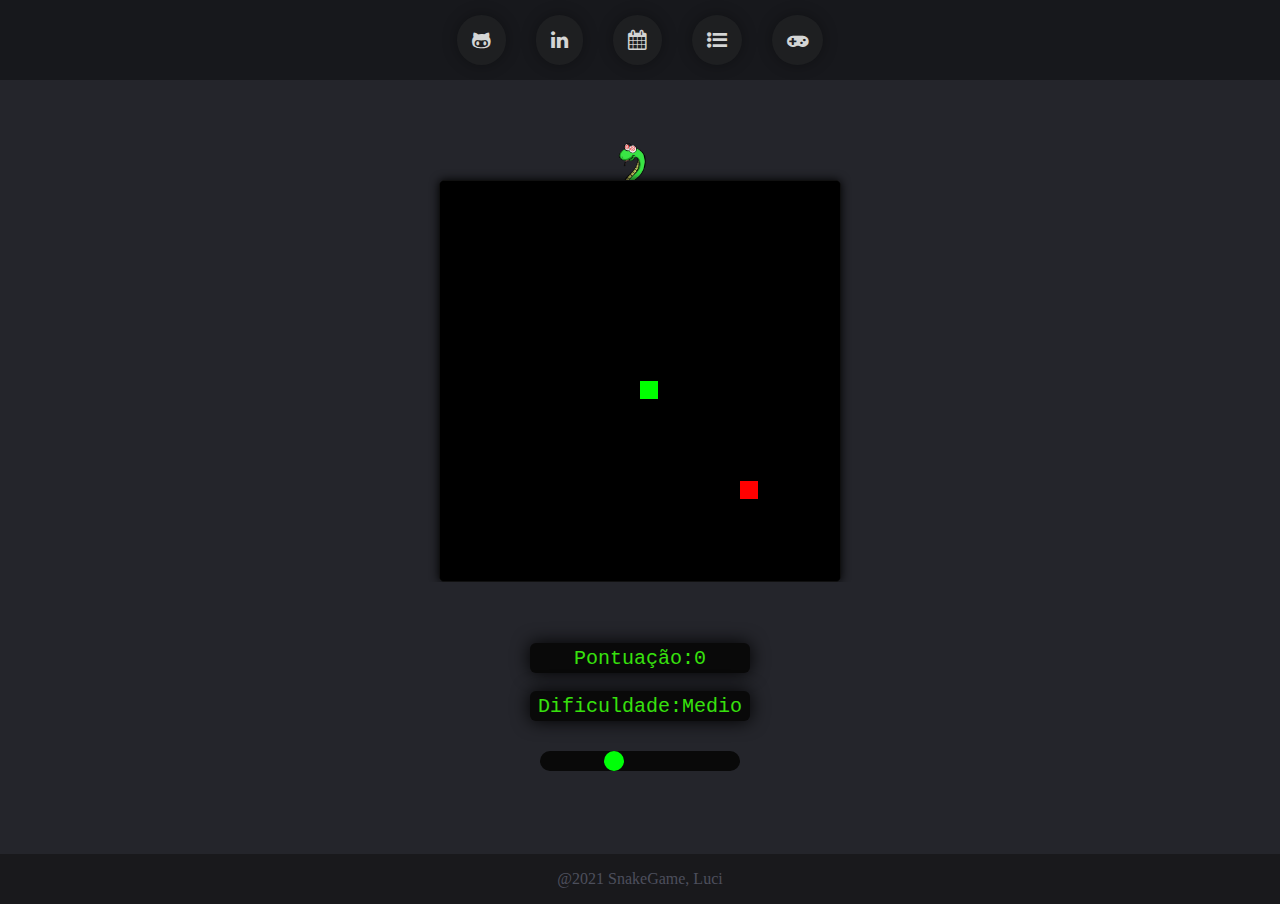
<file: index.html>
<!DOCTYPE html>
<html lang="en">
    <head>
        <script data-ad-client="ca-pub-4858122402080637" async 
        src="https://pagead2.googlesyndication.com/pagead/js/adsbygoogle.js"></script>
        <meta charset="UTF-8">
        <meta http-equiv="X-UA-Compatible" content="IE=edge">
        <meta name="viewport" content="width=device-width, initial-scale=1.0">
        <title>Snake</title>
        <link rel="stylesheet" href="style.css" type="text/css">
        <link rel="stylesheet" href="https://stackpath.bootstrapcdn.com/font-awesome/4.7.0/css/font-awesome.min.css" integrity="sha384-wvfXpqpZZVQGK6TAh5PVlGOfQNHSoD2xbE+QkPxCAFlNEevoEH3Sl0sibVcOQVnN" crossorigin="anonymous">
        <meta name="Luci" content="Snake Game">
        <meta name="description" content="Você é um cobrinha e precisa se alimentar de uma maçã que surge aleatoriamente pela
        tela para poder crescer!">
        <meta property="og:image" content="snake.png">
        <meta property="og:description" content="Você é um cobrinha e precisa se alimentar de uma maçã que surge aleatoriamente pela
        tela para poder crescer!">
        <meta property="og:title" content="Snake Game">
        <link rel="shortcut icon" href="snake.ico">
        <link rel=”canonical” href=”https://www.gamesnake.tk/”/>
        <meta name="keywords" content="gamesnake, snake game,snakegame,jogo da cobra,cobra,lucilua,luci lua,Luci Lua,LuciLua,LuciLua81,Lucilua81,lucilua81,luci.lua81,lúcia maria rosa guelber,jogo,joguinho,
        jogo de navegador,jogos gratis,jogo gratis,jogar jogos,jogar jogo da cobra,jogar agora,jogos online gratis,games,game,github,javascript,jogo com javascript,js,ecmascript game,html jogo,css jogo,jogar jogo,play,play game,play game snake"/>
        <meta name="robots" content="index,follow">
        <meta http-equiv="content-language" content="pt-br">
        <meta name="author" content="Luci">
        <meta name="reply-to" content="luci4dev@gmail.com">
        <!-- Global site tag (gtag.js) - Google Analytics -->
        <script async src="https://www.googletagmanager.com/gtag/js?id=G-53QRLMGV71"></script>
        <script>
            window.dataLayer = window.dataLayer || [];
            function gtag(){dataLayer.push(arguments);}
            gtag('js', new Date());

            gtag('config', 'G-53QRLMGV71');
        </script>
    </head>
    <body>
        <div class="main">
            <ul>
                <a target="_blank" href="https://www.github.com/LuciLua">
                    <li>
                        <span class="title">GitHub</span>
                        <span class="icon" id="git">
                            <i class="fa fa-github-alt" aria-hidden="true"></i>
                        </span>
                    </li>
                </a>
                <a target="_blank" href="https://www.linkedin.com/in/l%C3%BAcia-guelber-837a50185/">
                    <li>
                        <span class="title">Linkedin</span>
                        <span class="icon" id="linkedin">
                            <i class="fa fa-linkedin" aria-hidden="true"></i>
                        </span>
                    </li>
                </a>
                <a href="eventos.html">
                    <li>
                        <span class="title">Eventos</span>
                        <span class="icon" id="event">
                            <i class="fa fa-calendar" aria-hidden="true"></i>
                        </span>
                    </li>
                </a>
                <a href="ranking.html">
                    <li>
                        <span class="title">Ranking</span>
                        <span class="icon" id="rank">
                            <i class="fa fa-list-ul" aria-hidden="true"></i>
                        </span>
                    </li>
                </a>
                <a href="index.html">
                    <li>
                        <span class="title">Snake game</span>
                        <span class="icon" id="home">
                            <i class="fa fa-gamepad" aria-hidden="true"></i>
                        </span>
                    </li>
                </a>
            </ul>
        </div>
        <div class="i"><img src="snake.webp" alt=""></div>
        <canvas id="gc" width="400" height="400"></canvas>
        <div class="divs">
            <div class="tabelas">
                <div class="tabela">
                    <h1>Pontuação: <span id="pts">0</span></h1>
                </div>
                <br>
                <div class="tabela" id="tabD">
                    <h1>Dificuldade: <span id="dif">Medio</span></h1>
                    <div class="align-in">
                        <input type="range" id="in" min="10" max="80" value="55" oninput="velo()">
                    </div>
                </div>
            </div>
            <div class="setas">
                <ul class="setas">
                    <li id="cima">></li>
                    <li id="baixo">></li>
                    <li id="direita">></li>
                    <li id="esquerda"><</li>
                </ul>
            </div> 
        </div>
        <br><br><br><br>
        <footer>
            <p>
            @2021 SnakeGame, Luci
            </p>
        </footer>
        <div class="footer"></div>
        <script src="snake.js"></script>
    </body>
</html>
</file>
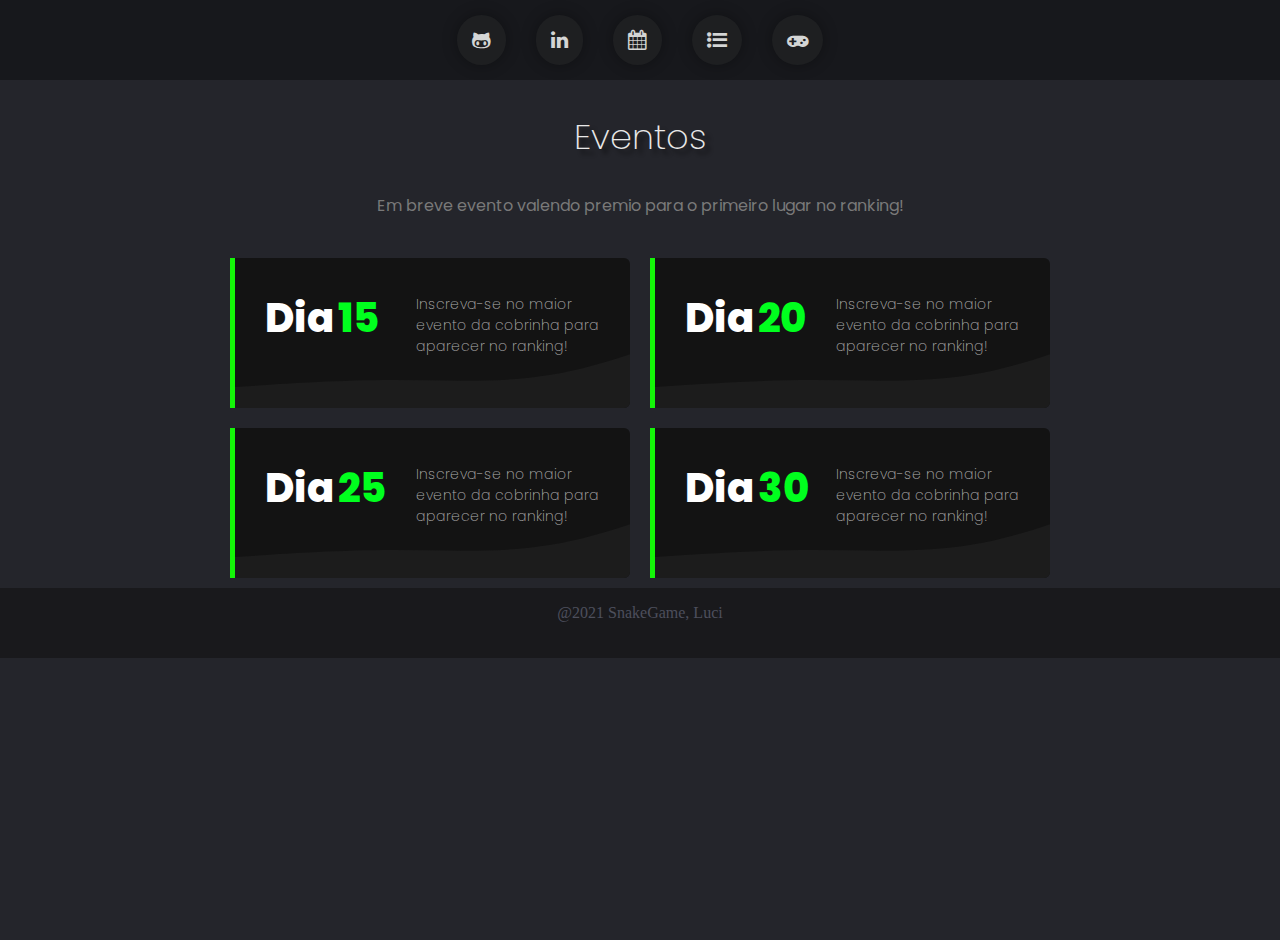
<file: eventos.html>
<!DOCTYPE html>
<html lang="en">
<head>
    <script data-ad-client="ca-pub-4858122402080637" async src="https://pagead2.googlesyndication.com/pagead/js/adsbygoogle.js"></script>
    <meta charset="UTF-8">
    <meta http-equiv="X-UA-Compatible" content="IE=edge">
    <meta name="viewport" content="width=device-width, initial-scale=1.0">
    <title>Snake | Eventos</title>
    <link rel="stylesheet" href="style.css" type="text/css">
    <link rel="stylesheet" href="https://stackpath.bootstrapcdn.com/font-awesome/4.7.0/css/font-awesome.min.css" integrity="sha384-wvfXpqpZZVQGK6TAh5PVlGOfQNHSoD2xbE+QkPxCAFlNEevoEH3Sl0sibVcOQVnN" crossorigin="anonymous">
    <meta name="Luci" content="Snake Game">
    <meta name="description" content="Você é um cobrinha e precisa se alimentar de uma maçã que surge aleatoriamente pela
    tela para poder crescer!">
    <meta property="og:image" content="snake.png">
    <meta property="og:description" content="Você é um cobrinha e precisa se alimentar de uma maçã que surge aleatoriamente pela
    tela para poder crescer!">
    <meta property="og:title" content="Snake Game">
    <link rel="shortcut icon" href="snake.ico">
    <link rel=”canonical” href=”https://www.gamesnake.tk/”/>
    <meta name="keywords" content="gamesnake, snake game,snakegame,jogo da cobra,cobra,lucilua,luci lua,Luci Lua,LuciLua,LuciLua81,Lucilua81,lucilua81,luci.lua81,lúcia maria rosa guelber,jogo,joguinho,
    jogo de navegador,jogos gratis,jogo gratis,jogar jogos,jogar jogo da cobra,jogar agora,jogos online gratis,games,game,github,javascript,jogo com javascript,js,ecmascript game,html jogo,css jogo,jogar jogo,play,play game,play game snake"/>
    <meta name="robots" content="index,follow">
    <meta http-equiv="content-language" content="pt-br">
    <meta name="author" content="Luci">
    <meta name="reply-to" content="luci4dev@gmail.com">
    <!-- Global site tag (gtag.js) - Google Analytics -->
<script async src="https://www.googletagmanager.com/gtag/js?id=G-53QRLMGV71"></script>
<script>
  window.dataLayer = window.dataLayer || [];
  function gtag(){dataLayer.push(arguments);}
  gtag('js', new Date());

  gtag('config', 'G-53QRLMGV71');
</script>
</head>
<body>
    <div class="main">
        <ul>
            <a target="_blank" href="https://www.github.com/LuciLua">
                <li>
                    <span class="title">GitHub</span>
                    <span class="icon" id="git">
                        <i class="fa fa-github-alt" aria-hidden="true"></i>
                    </span>
                </li>
            </a>
            <a target="_blank" href="https://www.linkedin.com/in/l%C3%BAcia-guelber-837a50185/">
                <li>
                    <span class="title">Linkedin</span>
                    <span class="icon" id="linkedin">
                        <i class="fa fa-linkedin" aria-hidden="true"></i>
                    </span>
                </li>
            </a>
            <a href="eventos.html">
                <li>
                    <span class="title">Eventos</span>
                    <span class="icon" id="event">
                        <i class="fa fa-calendar" aria-hidden="true"></i>
                    </span>
                </li>
            </a>
            <a href="ranking.html">
                <li>
                    <span class="title">Ranking</span>
                    <span class="icon" id="rank">
                        <i class="fa fa-list-ul" aria-hidden="true"></i>
                    </span>
                </li>
            </a>
            <a href="index.html">
                <li>
                    <span class="title">Snake game</span>
                    <span class="icon" id="home">
                        <i class="fa fa-gamepad" aria-hidden="true"></i>
                    </span>
                </li>
            </a>
        </ul>
    </div>
    <div class="eventos">
        <div class="eventos-title">
            <h1>Eventos</h1>
        </div>
        <div class="eventos-content">
            <p id="descrip-evt">Em breve evento valendo premio para o primeiro lugar no ranking!</p>
            <div class="cards">
                <div class="card">
                    <div class="absolute">
                        <div class="shape-card"><svg id="neu" xmlns="http://www.w3.org/2000/svg" viewBox="0 0 1440 320"><path fill="#1c1c1c" fill-opacity="1" d="M0,256L80,250.7C160,245,320,235,480,234.7C640,235,800,245,960,218.7C1120,192,1280,128,1360,96L1440,64L1440,320L1360,320C1280,320,1120,320,960,320C800,320,640,320,480,320C320,320,160,320,80,320L0,320Z"></path></svg> </div>
                        <span class="d">Dia</span>
                        <span class="day">15</span>
                        <div class="align-d"><span class="d-d">Inscreva-se no maior evento da cobrinha para aparecer no ranking!</span></div>
                           
                        <a target="_blank" href="https://login-snakegame.ga/adicionar.php"></p><button>Inscreva-se!</button></a>
                </div>
            </div>
            <div class="card">
                <div class="absolute">
                    <div class="shape-card"><svg id="neu" xmlns="http://www.w3.org/2000/svg" viewBox="0 0 1440 320"><path fill="#1c1c1c" fill-opacity="1" d="M0,256L80,250.7C160,245,320,235,480,234.7C640,235,800,245,960,218.7C1120,192,1280,128,1360,96L1440,64L1440,320L1360,320C1280,320,1120,320,960,320C800,320,640,320,480,320C320,320,160,320,80,320L0,320Z"></path></svg> </div>
                    <span class="d">Dia</span>
                    <span class="day">20</span>
                    <div class="align-d"><span class="d-d">Inscreva-se no maior evento da cobrinha para aparecer no ranking!</span></div>
                        
                <a target="_blank" href="https://login-snakegame.ga/adicionar.php"></p><button>Inscreva-se!</button></a>
            </div>
        </div>
        <div class="card">
            <div class="absolute">
                <div class="shape-card"><svg id="neu" xmlns="http://www.w3.org/2000/svg" viewBox="0 0 1440 320"><path fill="#1c1c1c" fill-opacity="1" d="M0,256L80,250.7C160,245,320,235,480,234.7C640,235,800,245,960,218.7C1120,192,1280,128,1360,96L1440,64L1440,320L1360,320C1280,320,1120,320,960,320C800,320,640,320,480,320C320,320,160,320,80,320L0,320Z"></path></svg> </div>
                <span class="d">Dia</span>
                <span class="day">25</span>
                <div class="align-d"><span class="d-d">Inscreva-se no maior evento da cobrinha para aparecer no ranking!</span></div>
                   
                <a target="_blank" href="https://login-snakegame.ga/adicionar.php"></p><button>Inscreva-se!</button></a>
        </div>
    </div>
    <div class="card">
        <div class="absolute">
            <div class="shape-card"><svg id="neu" xmlns="http://www.w3.org/2000/svg" viewBox="0 0 1440 320"><path fill="#1c1c1c" fill-opacity="1" d="M0,256L80,250.7C160,245,320,235,480,234.7C640,235,800,245,960,218.7C1120,192,1280,128,1360,96L1440,64L1440,320L1360,320C1280,320,1120,320,960,320C800,320,640,320,480,320C320,320,160,320,80,320L0,320Z"></path></svg> </div>
            <span class="d">Dia</span>
            <span class="day">30</span>
            <div class="align-d"><span class="d-d">Inscreva-se no maior evento da cobrinha para aparecer no ranking!</span></div>
                
            <a target="_blank" href="https://login-snakegame.ga/adicionar.php"></p><button>Inscreva-se!</button></a>
    </div>
</div>
        </div>
    </div>
    <footer>
        <p>
            @2021 SnakeGame, Luci
        </p>
    
    <div class="adsense">
        <div class="anuncios-block">
    <script async src="https://pagead2.googlesyndication.com/pagead/js/adsbygoogle.js"></script>
    <ins class="adsbygoogle"
         style="display:block; text-align:center;"
         data-ad-layout="in-article"
         data-ad-format="fluid"
         data-ad-client="ca-pub-4858122402080637"
         data-ad-slot="1331243790"></ins>
    <script>
         (adsbygoogle = window.adsbygoogle || []).push({});
    </script>
         </div>
         <div class="anuncios-block">
            <script async src="https://pagead2.googlesyndication.com/pagead/js/adsbygoogle.js"></script>
            <ins class="adsbygoogle"
                 style="display:block; text-align:center;"
                 data-ad-layout="in-article"
                 data-ad-format="fluid"
                 data-ad-client="ca-pub-4858122402080637"
                 data-ad-slot="1705991776"></ins>
            <script>
                 (adsbygoogle = window.adsbygoogle || []).push({});
            </script>
        </div>
    </div>
</footer>
<div class="footer"></div>
<script src="snake.js"></script>
</body>
</html>
</file>
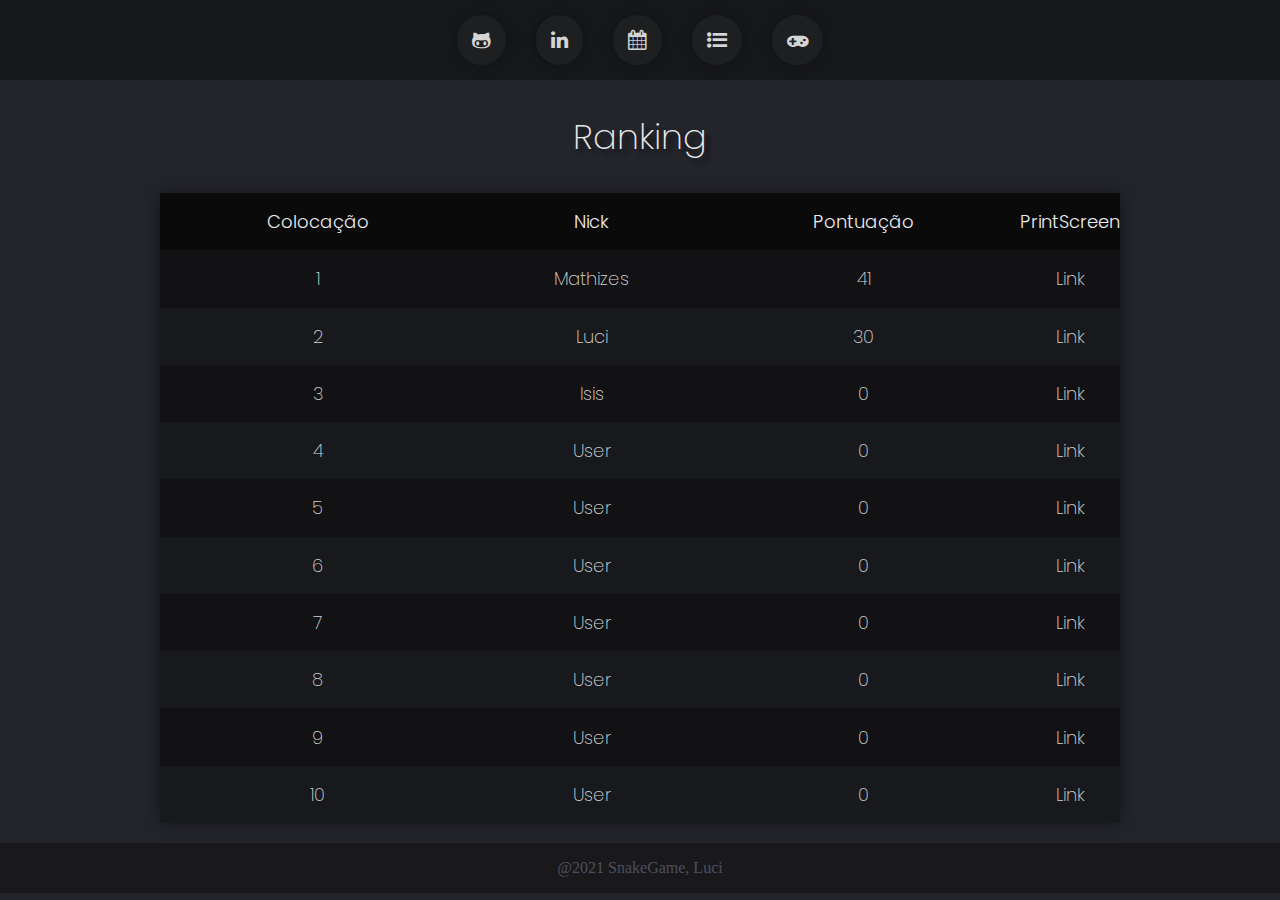
<file: ranking.html>
<!DOCTYPE html>
<html lang="en">
  <head>
      <script data-ad-client="ca-pub-4858122402080637" async src="https://pagead2.googlesyndication.com/pagead/js/adsbygoogle.js"></script>
      <meta charset="UTF-8">
      <meta http-equiv="X-UA-Compatible" content="IE=edge">
      <meta name="viewport" content="width=device-width, initial-scale=1.0">
      <title>Snake</title>
      <link rel="stylesheet" href="style.css" type="text/css">
      <link rel="stylesheet" href="https://stackpath.bootstrapcdn.com/font-awesome/4.7.0/css/font-awesome.min.css" integrity="sha384-wvfXpqpZZVQGK6TAh5PVlGOfQNHSoD2xbE+QkPxCAFlNEevoEH3Sl0sibVcOQVnN" crossorigin="anonymous">
      <meta name="Luci" content="Snake Game">
      <meta name="description" content="Você é um cobrinha e precisa se alimentar de uma maçã que surge aleatoriamente pela
      tela para poder crescer!">
      <meta property="og:image" content="snake.png">
      <meta property="og:description" content="Você é um cobrinha e precisa se alimentar de uma maçã que surge aleatoriamente pela
      tela para poder crescer!">
      <meta property="og:title" content="Snake Game">
      <link rel="shortcut icon" href="snake.ico">
      <link rel=”canonical” href=”https://www.gamesnake.tk/”/>
      <meta name="keywords" content="gamesnake, snake game,snakegame,jogo da cobra,cobra,lucilua,luci lua,Luci Lua,LuciLua,LuciLua81,Lucilua81,lucilua81,luci.lua81,lúcia maria rosa guelber,jogo,joguinho,
      jogo de navegador,jogos gratis,jogo gratis,jogar jogos,jogar jogo da cobra,jogar agora,jogos online gratis,games,game,github,javascript,jogo com javascript,js,ecmascript game,html jogo,css jogo,jogar jogo,play,play game,play game snake"/>
      <meta name="robots" content="index,follow">
      <meta http-equiv="content-language" content="pt-br">
      <meta name="author" content="Luci">
      <meta name="reply-to" content="luci4dev@gmail.com">
      <!-- Global site tag (gtag.js) - Google Analytics -->
    <script async src="https://www.googletagmanager.com/gtag/js?id=G-53QRLMGV71"></script>
    <script>
      window.dataLayer = window.dataLayer || [];
      function gtag(){dataLayer.push(arguments);}
      gtag('js', new Date());

      gtag('config', 'G-53QRLMGV71');
    </script>
  </head>
  <body>
    <div class="main">
      <ul>
        <a target="_blank" href="https://www.github.com/LuciLua">
          <li>
            <span class="title">GitHub</span>
            <span class="icon" id="git">
              <i class="fa fa-github-alt" aria-hidden="true"></i>
            </span>
          </li>
        </a>
        <a target="_blank" href="https://www.linkedin.com/in/l%C3%BAcia-guelber-837a50185/">
          <li>
            <span class="title">Linkedin</span>
            <span class="icon" id="linkedin">
              <i class="fa fa-linkedin" aria-hidden="true"></i>
            </span>
          </li>
        </a>
        <a href="eventos.html">
          <li>
            <span class="title">Eventos</span>
            <span class="icon" id="event">
              <i class="fa fa-calendar" aria-hidden="true"></i>
            </span>
          </li>
        </a>
        <a href="ranking.html">
          <li>
            <span class="title">Ranking</span>
            <span class="icon" id="rank">
              <i class="fa fa-list-ul" aria-hidden="true"></i>
            </span>
          </li>
        </a>
        <a href="index.html">
          <li>
            <span class="title">Snake game</span>
            <span class="icon" id="home">
              <i class="fa fa-gamepad" aria-hidden="true"></i>
            </span>
          </li>
        </a>
      </ul>
    </div>
    <div class="ranking">
      <div class="ranking-title">
        <h1>Ranking</h1>
      </div>
      <div class="rank-table">
        <table>
          <tr>
            <th>Colocação</th>
            <th>Nick</th>
            <th>Pontuação</th>
            <th>PrintScreen</th>
          </tr>

          <tr class="thA">
            <td>1</td>
            <td>Mathizes</td>
            <td>41</td>
            <td class="column">
              <p onclick="clique()" alt="Link" title="link" id="imgM1">Link</p>
              <div id="janelaModal" class="modalVisual" title="0">
                <div class="div">
                  <img class="modalConteudo" id="i1" src="/img/lucipts.jpeg"/>
                  <span class="fechar" onclick="btnClose()">x</span>
                </div>
              </div>
            </td>
          </tr>
          <script>
            function clique(){
              document.getElementById('janelaModal').style.display='flex';
            }    
            </script>
            <script>
              function btnClose(){
                document.getElementById('janelaModal').style.display='none';
              }
            </script>




          <tr>
            <td>2</td>
            <td>Luci</td>
            <td>30</td>
            <td class="column">
              <p onclick="clique(this)" alt="Link" title="link" id="imgM2">Link</p>
              <div id="janelaModal" class="modalVisual" title="0">
                <div class="div">
                  <img class="modalConteudo" id="i2" src="/img/lucipts.jpeg"/>
                  <span class="fechar" onclick="btnClose(this)">x</span>
                </div>
              </div>
            </td>
          </tr>

          <tr class="thA">
            <td>3</td>
            <td>Isis</td>
            <td>0</td>
            <td class="column">
              <p onclick="clique(this)" id="imgM3">Link</p>
              <div id="janelaModal" class="modalVisual">
                <div class="div">
                  <img class="modalConteudo" id="i3" src="/img/mathizespts.jpeg">
                  <span class="fechar" onclick="btnClose()">x</span>
                </div>
              </div>
            </td>
          </tr>

          <tr>
            <td>4</td>
            <td>User</td>
            <td>0</td>
            <td class="column">
              <p onclick="clique(this)" id="imgM4">Link</p>
              <div id="janelaModal" class="modalVisual">
                <div class="div">
                  <img class="modalConteudo" id="i4" src="/img/mathizespts.jpeg">
                  <span class="fechar" onclick="btnClose()">x</span>
                </div>
              </div>
            </td>
          </tr>

          <tr class="thA">
            <td>5</td>
            <td>User</td>
            <td>0</td>
            <td class="column">
              <p onclick="clique(this)" id="imgM5">Link</p>
              <div id="janelaModal" class="modalVisual">
                <div class="div">
                  <img class="modalConteudo" id="i5" src="/img/mathizespts.jpeg">
                  <span class="fechar" onclick="btnClose()">x</span>
                </div>
              </div>
            </td>
          </tr>

          <tr>
            <td>6</td>
            <td>User</td>
            <td>0</td>
            <td class="column">
              <p onclick="clique(this)" id="imgM6">Link</p>
              <div id="janelaModal" class="modalVisual">
                <div class="div">
                  <img class="modalConteudo" id="i6" src="/img/mathizespts.jpeg">
                  <span class="fechar" onclick="btnClose()">x</span>
                </div>
              </div>
            </td>
          </tr>

          <tr class="thA">
            <td>7</td>
            <td>User</td>
            <td>0</td>
            <td class="column">
              <p onclick="clique(this)" id="imgM7">Link</p>
              <div id="janelaModal" class="modalVisual">
                <div class="div">
                  <img class="modalConteudo" id="i7" src="/img/mathizespts.jpeg">
                  <span class="fechar" onclick="btnClose()">x</span>
                </div>
              </div>
            </td>
          </tr>

          <tr>
            <td>8</td>
            <td>User</td>
            <td>0</td>
            <td class="column">
              <p onclick="clique(this)" id="imgM8">Link</p>
              <div id="janelaModal" class="modalVisual">
                <div class="div">
                  <img class="modalConteudo" id="i8" src="/img/mathizespts.jpeg">
                  <span class="fechar" onclick="btnClose()">x</span>
                </div>
              </div>
            </td>
          </tr>

          <tr class="thA">
            <td>9</td>
            <td>User</td>
            <td>0</td>
            <td class="column">
              <p onclick="clique(this)" id="imgM9">Link</p>
              <div id="janelaModal" class="modalVisual">
                <div class="div">
                  <img class="modalConteudo" id="i9" src="/img/mathizespts.jpeg">
                  <span class="fechar" onclick="btnClose()">x</span>
                </div>
              </div>
            </td>
          </tr>

          <tr>
            <td>10</td>
            <td>User</td>
            <td>0</td>
            <td class="column">
              <p onclick="clique(this)" id="imgM10" >Link</p>
              <div id="janelaModal" class="modalVisual">
                <div class="div">
                  <img class="modalConteudo" id="i10" src="/img/mathizespts.jpeg">
                  <span class="fechar" onclick="btnClose()">x</span>
                </div>
              </div>
            </td>
          </tr>

        </table>
        <!-- fim da table' -->
      </div>
    </div>
    <footer>
        <p>
            @2021 SnakeGame, Luci
        </p>
    </footer>
    <div class="footer"></div>

    <script src="snake.js"></script>
  </body>
  </html>
</file>
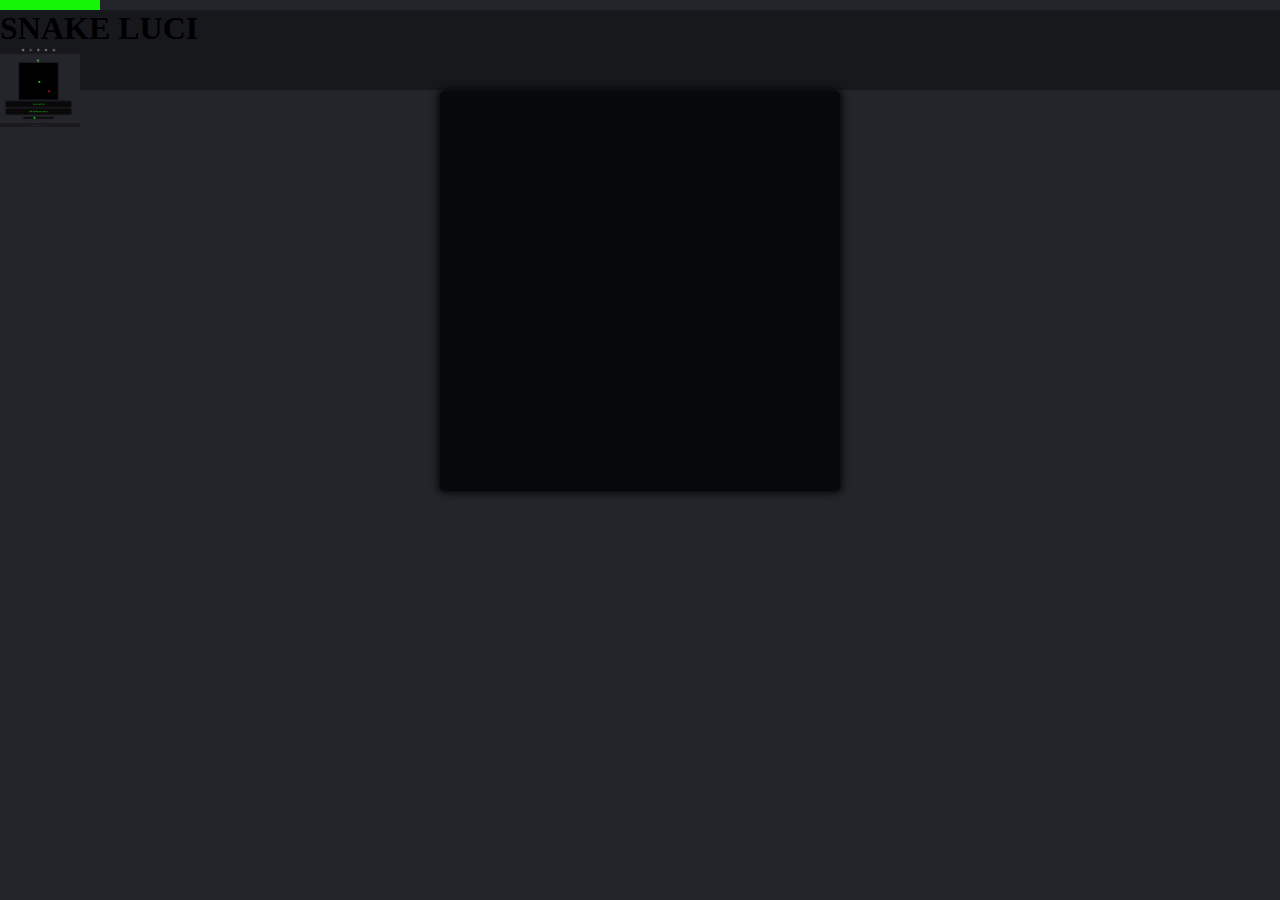
<file: snake.html>
<!DOCTYPE html>
<html lang="en">
<head>
    <meta charset="UTF-8">
    <meta http-equiv="X-UA-Compatible" content="IE=edge">
    <meta name="viewport" content="width=device-width, initial-scale=1.0">
    <title>Snake</title>
    <link rel="stylesheet" href="style.css" type="text/css">
</head>
<body>
    <div id="red" src="" alt=""></div>
    <div class="main">
            <h1>SNAKE LUCI</h1>
    <img src="snake.png" alt="">
    </div>
<canvas id="gc" width="400" height="400"></canvas>
<script src="snake.js"></script>
</body>
</html>
</file>
<file: style.css>
@import url('https://fonts.googleapis.com/css2?family=Poppins:ital,wght@0,100;0,200;0,300;0,400;0,500;0,600;0,700;0,800;0,900;1,100;1,200;1,300;1,400;1,500;1,600;1,700;1,800;1,900&display=swap');

*{
    box-sizing: border-box;
    margin: 0;
    padding: 0;
    outline: none;
}

#red{
    color: aqua;
    background-color: #14f508;
    width: 100px;
    height: 10px;
}

body{
    background-color: rgb(36, 37, 43);
    height: 100%;
    width: 100%;
}

.i{
    width: 100%;
    height: 100%;
    position: relative;
    justify-content: center;
    align-items: center;
    display: flex;
    margin-top: 100px;

}
img{
    position: absolute;
    display: flex;
    justify-content: center;
    width: 80px;
    height: 80px;
    align-items: center;
    z-index: 0;
}
canvas{
    border: rgb(16, 16, 16) 1px solid;
    margin-left: auto;
    margin-right: auto;
    position: relative;
    display: flex;    
    box-shadow: 0px 0px 10px black;    
    border-radius: 5px;
    background-color: #000000c8;
}
.main{
    background-color: #01010158;
    height: 80px;
    width: 100%;
}

.main ul{
    display: flex;
    align-items: center;
    justify-content: center;
    align-items: center;
    height: 100%;
    width: 100%;
    list-style: none;
}

.main ul a{
    text-decoration: none;
    color: rgb(135, 135, 135);
    font-size: 20px;
    font-family: poppins;
    background-color: #1e1f21;
    /* padding: 10px 15px; */
    border-radius: 30px;
    box-shadow: 0px 0px 15px rgba(0, 0, 0, 0.324);
    margin: 15px;
}

.main ul li .icon{
    color: #ffffffcf;
}

.main ul li{
    transition: 1s;
    /* background-color: #14f508; */
    padding: 10px;
    width: 100%;
    height: 100%;
    border-radius: 60px;
}

.main ul li .icon{
    margin-right: 5px;
}

.main ul li .title{
    /* display: none; */
    font-size: 0px;
    transition: 0.5s;
    left: 20px;
    position: relative;
}

.main ul a li:hover > .title{
    display: inline;
    width: fit-content;
    font-size: 15px;
    left: 0;
    opacity: 100%;
}

.tabela h1{
    color: rgb(55, 225, 13);
    font-weight: 400;
    font-size: 20px;
    font-family: monospace;
    width: 100%;
    height: 100%;
    justify-content: center;
    display: flex;
    align-items: center;
}

.tabela{
    background-color: #090909;
    width: 35%;
    margin-left: auto;
    margin-right: auto;
    height: 60px;
    padding: 10px;
    margin-top: 20px;
    border-radius: 6px;
    box-shadow: 0px 0px 18px black;
}

#in{
    margin-top: 40px;
    width: 320px;
    transform: scaleX(-1);
    appearance: none;
    background-color: #090909;
    border-radius: 60px;
    margin-bottom: 30px;
}

.align-in{
    display: flex;
    justify-content: center;
    align-items: center;
}


#in::-webkit-slider-thumb {
    -webkit-appearance: none;
    appearance: none;
    width: 20px;
    height: 20px;
    background: rgb(0, 255, 8);
    cursor: pointer;
    border-radius: 60%;
  }
  footer{
      position:relative;
      width: 100%;
      height: 50px;
      background-color: #19191C;
      bottom: 0;
  }

  footer p{
      position: relative;
      color: rgb(77, 79, 92);
      font-weight: 100;
      top: 0;
      width: 100%;
      display: flex;
      justify-content: center;
      height: 100%;
      align-items: center;
  }

  @media only screen and (max-width: 568px) {
    canvas{
        width: 300px;
    }
    .tabela h1{
        font-size: 13px;
    }
    p{
        font-size: 12px;
      padding-top: 15px;

    }


    .ranking .rank-table{
        background-color: #232323;
        width: 100%!important;
        height: 90%;
        position: relative;
        padding: 0px;
    }
    .cards .card .absolute .shape-card{
        max-height: 100%;
        height: 100%;
        max-width: 100%;
        width: 100%;
        position: absolute;
        top:35px!important;
        left: 0;
    }
    
    .cards .card .absolute .shape-card #neu{
        top: -20px;
        max-height: 130%;
        height: 130%;
        max-width: 120%;
        width: 150%;
        position: absolute;
        z-index: 21;
        animation: shape 10s ease infinite;
        transform: rotateZ(0deg);
    }
    
    .cards .card .absolute .d{
        color: #fff;
        font-family: poppins;
        font-weight: 800;
        font-size: 40px;
        position: relative;
    }
    
    .cards .card .absolute .day{
        color: rgb(0, 255, 30);
        font-family: poppins;
        font-weight: 800;
        font-size: 40px;
        position: relative;
    }
    
    
    .cards .card .absolute .d-d{
        color: rgb(171, 171, 171);
        font-family: poppins;
        font-weight: 200;
        font-size: 14px;
        top: 0px;
        left: 0;
        position: relative;
        transition: 0.3s;
        display: none;
    }
    
    .align-d{
        width: 55%;
        position: relative;
        left: 45%;
        top: -60%;
        transition: 0.4s;
    }
        
    .cards .card .absolute{
        position: absolute;
        padding: 30px;
        width: 100%;
        height: 100%;
    }
    
    .cards .card .absolute button{
        position: relative;
        border: none;
        border-radius: 60px;
        background-color: #14f508;
        color: #fff;
        font-family: poppins;
        font-weight: 400;
        padding: 5px 15px;
        left: 55%!important;
        top: -60%!important;
        cursor: pointer;
        transition: 0.3s;
        display: block!important;
    }
    
    


.ranking .rank-table table th{
    font-size: 1.9vh;
}

.ranking .rank-table table{
    font-size: 2.9vh;
    box-shadow: 0 0 15px rgba(0, 0, 0, 0.482); 

}
    
.main ul{
    display: flex;
    align-items: center;
    justify-content: center;
    align-items: center;
    height: 100%;
    width: 100%;
    list-style: none;
}

.main ul a{
    text-decoration: none;
    color: rgb(135, 135, 135);
    font-size: 20px;
    font-family: poppins;
    background-color: #1e1f21;
    border-radius: 30px;
    box-shadow: 0px 0px 15px rgba(0, 0, 0, 0.324);
    margin: 10px;
    align-items: center;
    justify-content: center;
    display: flex;
    margin: 5px!important;
}

.main ul li .icon{
    color: #ffffffcf;
}

.main ul li{
    transition: 1s;
    padding: 10px 15px;
    width: 100%;
    height: 100%;
}

.main ul li .icon{
    margin-right: 0px;
}

.main ul li .title{
    display: none;
}

.main ul a li:hover > .title{
    display: none;
}

.setas ul{
    list-style: none;
    width: 80px;
    height: 90px;
    position: relative;
    display: flex;
    margin-left: -300px;
    align-items: center;
}

.tabelas{
    width: 49%;
    position: relative;
    align-items: center;
    justify-content: center;
    display: flex!important;
    flex-direction: column!important;
    z-index: -1;
    
}

#tabD{
    display: none;
}

.align-in{
    display: none;
}

.tabela{
    height: 20px!important;;
    width: 120px!important;;
    position: relative;
    top: -450px;
    margin-left: 10px!important;
}

.divs{
    display: flex!important;;
    width: 95%!important;;
    height: 200px!important;;
    position: relative!important;
    align-items: center!important;
    justify-content: center!important;
    margin: 0;
    background-color: #24252B!important;
}


.setas ul li{
    color: rgb(0, 242, 36)!important;
    font-family: poppins!important;
    font-weight: 800!important;
    width: 70px!important;
    height: 70px!important;
    background-color: #01010198!important;
    margin: 5px!important;
    z-index: 1000!important;
    position: relative!important;
    border-radius: 60px!important;
    text-align: center!important;
    display: flex!important;
    align-items: center!important;
    justify-content: center!important;
}

.setas ul li:active{
    background-color: #323232!important;;
}

#cima{
    transform: rotateZ(-90deg)!important;;
    position: absolute!important;;
    top: -58px!important;
    left: -10px;
    
}

#baixo{
  transform: rotateZ(90deg)!important;;
  position: absolute!important;;
  top: 27px!important;
  left: -10px;


}

#esquerda{
position: absolute!important;;
left: -90px!important;
top: -15px;
}

#direita{
  position: absolute!important;
  right: -60px!important;
  top: -15px;

}
  }


  /* fim mobile */

.ranking{
    min-width: 100%;
    max-width: 100%;
    height: 100%;
    position: relative;
    display: flex;
    flex-direction: column;
    justify-content: center;
    align-items: center;
    padding: 0px;
    background-color: transparent;
}

.ranking .ranking-title{
    display: flex;
    justify-content: center;
    position: relative;
    margin-bottom: 30px;
    margin-top: 30px;
}

.ranking .ranking-title h1, .eventos .eventos-title h1{
    color: rgb(232, 232, 232);
    text-shadow: 5px 5px 4px rgba(0, 0, 0, 0.496);
    font-family: Poppins;
    font-weight: 200;
    position: relative;
    font-size: 2.2em;
}
.eventos .eventos-title h1{
    display: flex;
    justify-content: center;
    margin-bottom: 30px;
    margin-top: 30px;
}

.ranking .rank-table{
    background-color:transparent;
    width: 75%;
    height: 90%;
    position: relative;
    padding: 0px;
}

.ranking .rank-table table{
    height: 100%;
    width: 100%;
    position: relative;
    background-color: #000000c8;
    border-collapse: collapse;
    box-shadow: 0 0 15px rgba(0, 0, 0, 0.482);
    height:70vh;
    margin-bottom: 20px;
}

.ranking .rank-table table th{
    background-color: #0a0a0b;   
    color: rgb(239, 239, 239);
    font-family: poppins, sans-serif;
    font-weight: 300;
}

.ranking .rank-table table tr{
    width: 100%;
    height: 10px;
    background-color: #18191d;
    text-align: center;
    color: rgb(210, 210, 210);
    font-family: poppins, sans-serif;
    font-weight: 200; 
    font-size: 2.0vh;

}

.ranking .rank-table table .thA{
    background-color: #121215;
    text-align: center;
}

.eventos{
    width: 100%;
    height: 60vh;
    margin-bottom: 290px;
}

.eventos .eventos-content #descrip-evt{
    position: relative;
    width: 65%;
    height: auto;
    text-align: center;
    margin-left: auto;
    margin-right: auto;
    color: #797979;
    margin-bottom: 30px;
    font-family: poppins;
    font-weight: 400;
}


.eventos .eventos-content .cards .card .d-evt{
    position: relative;
    color: #797979;
    font-family: poppins;
    font-weight: 400;
    display: flex;
    justify-content: center;
    align-items: center;
    transition: 2s;
    top: 0;
}

.eventos-content iframe{
    margin-top: 50px;
    display: flex;
    align-items: center;
    justify-content: center;
    width: 100%;
    height: 15em;
}

.cards{
    width: 90%;
    height: fit-content;
    position: relative;
    justify-content: center;
    display: flex;
    align-items: center;
    margin-left: auto;
    margin-right: auto;
    flex-wrap: wrap;
}

.cards .card{
    margin: 10px;
    width: 400px;
    height: 150px;
    background-color: #131313;
    border-left: #14f508 5px solid;
    border-top-right-radius: 6px;
    border-bottom-right-radius: 6px;
    display: flex;
    justify-content: center;
    align-items: center;
    overflow: hidden;
    position: relative;
    padding: 40px;
}

.cards .card .absolute .shape-card{
    max-height: 100%;
    height: 100%;
    max-width: 100%;
    width: 100%;
    position: absolute;
    top:20px;
    left: 0;
}

.cards .card .absolute .shape-card #neu{
    top: -20px;
    max-height: 130%;
    height: 130%;
    max-width: 120%;
    width: 150%;
    position: absolute;
    z-index: 21;
    animation: shape 10s ease infinite;
    transform: rotateZ(0deg);
}

.cards .card .absolute .d{
    color: #fff;
    font-family: poppins;
    font-weight: 800;
    font-size: 40px;
    position: relative;
}

.cards .card .absolute .day{
    color: rgb(0, 255, 30);
    font-family: poppins;
    font-weight: 800;
    font-size: 40px;
    position: relative;
}


.cards .card .absolute .d-d{
    color: rgb(171, 171, 171);
    font-family: poppins;
    font-weight: 200;
    font-size: 14px;
    top: 0px;
    left: 0;
    position: relative;
    transition: 0.3s;
}

.align-d{
    width: 55%;
    position: relative;
    left: 45%;
    top: -60%;
    transition: 0.4s;
}

.cards .card .absolute:hover > .align-d{
    color: rgb(171, 171, 171);
    font-family: poppins;
    font-weight: 200;
    font-size: 14px;
    left: 500px;
    position: relative;
    z-index: 1000;
}

.cards .card .absolute{
    position: absolute;
    padding: 30px;
    width: 100%;
    height: 100%;
}

.cards .card .absolute button{
    position: relative;
    border: none;
    border-radius: 60px;
    background-color: #14f508;
    color: #fff;
    font-family: poppins;
    font-weight: 400;
    padding: 5px 15px;
    left: 50%;
    top: 60%;
    cursor: pointer;
    transition: 0.3s;
}


.cards .card .absolute:hover > a button{
    position: relative;
    border: none;
    border-radius: 60px;
    background-color: #14f508;
    color: #fff;
    font-family: poppins;
    font-weight: 400;
    padding: 5px 15px;
    left: 50%;
    top: -110%;
    cursor: pointer;
    z-index: 100;
}

/* aaaaaaaa */


  .column {
    width: 0px;
    height: 0px;
    position: relative;
    
  }

  .column p{
      position: relative;
      color: rgb(210, 210, 210);
      padding: 0;
      font-size: 1em;
      cursor: pointer;
  }
  
  /* Hide the slides by default */
  .mySlides {
    display: none;
  }

  .mySlides img{
    height: 80vh;
    width: auto;
    position: relative;
    display: flex;
    justify-content: center;
  }
    
  .caption-container #caption{
      color: #14f508; 
  }
  

  .anuncios-block{
    background-color: #d53737;
    height: fit-content;
    width: fit-content;
    margin: 10px;
  }

  .adsense{
    background-color: #19191C; 
    display: flex; 
    justify-content: center; 
    align-items: center; 
    flex-wrap: wrap;
    position: relative; 
    text-align: center; 
    width: 100%; 
    height: fit-content; 
  }

  .footer{
    background-color: #19191C;
    width: 100%;
    height: fit-content;
    position: absolute;
  }


  
.setas ul{
    list-style: none;
    width: 90px;
    height: 90px;
    background-color: transparent;
    position: relative;
    display: flex;
    align-items: center;
}

.setas{
    width: 0%;
    display: none;
    height: 100%;
    position: relative;
    background-color: transparent;
    display: flex;
    justify-content: center;
    align-items: center;

}

.tabelas{
    width: 100%!important;
    background-color: #24252B!important;
    position: relative!important;
    align-items: center!important;
    justify-content: center!important;
    display: flex!important;
    flex-direction: column!important;
}

.tabela{
    height: 30px;
    width: 220px;
    margin: 0;
}

.divs{
    display: flex;
    width: 100%;
    background-color: #090909;
    display: flex;
    height: 200px;
    position: relative;
}


.setas ul li:hover{
    display: none;

}

#cima{
    transform: rotateZ(-90deg);
    position: absolute;
    top: -10px;
    display: none;

    
}

#baixo{
  transform: rotateZ(90deg);
  position: absolute;
  top: 50px;
  display: none;


}

#esquerda{
position: absolute;
left: -10px;
display: none;

}

#direita{
    display: none;
  position: absolute;
  right: -10px;
}


.div{
    padding: 0;
    top: 10vh;
    position: absolute;
    display: flex;
    align-items: flex-start;
    justify-content: flex-end;
}

.modalVisual{
    display:none;

    align-items: center;
    justify-content: center;
    position:fixed;
    z-index:1;
    padding-top:100px;
    left:0;
    top:0;
    width:100%;
    height:100%;
    overflow:auto;
    background-color:rgba(0, 0, 0, 0.865);
    backdrop-filter: blur(10px);
    -webkit-backdrop-filter: blur(10px);
    z-index: 200;
}

.modalConteudo{
    margin:auto;
    display:block;

    position: relative;

    max-width: 80vh;
    min-width: 80vh;
    min-height: 80vh;
    max-height: 80vh;

    object-fit: contain;

    z-index: 250;
}

.fechar{
    position: absolute;
    text-align: center;
    
    color:rgba(255, 255, 255, 0.749);
    background-color: #8989897e;

    cursor:pointer;
    
    line-height: 1.15;
    font-size:30px;
    font-family: Arial;
    font-display: swap;

    z-index: 400;

    margin: 5px;

    border-radius: 60%;
    width: 40px;
    height: 40px;
}
</file>
